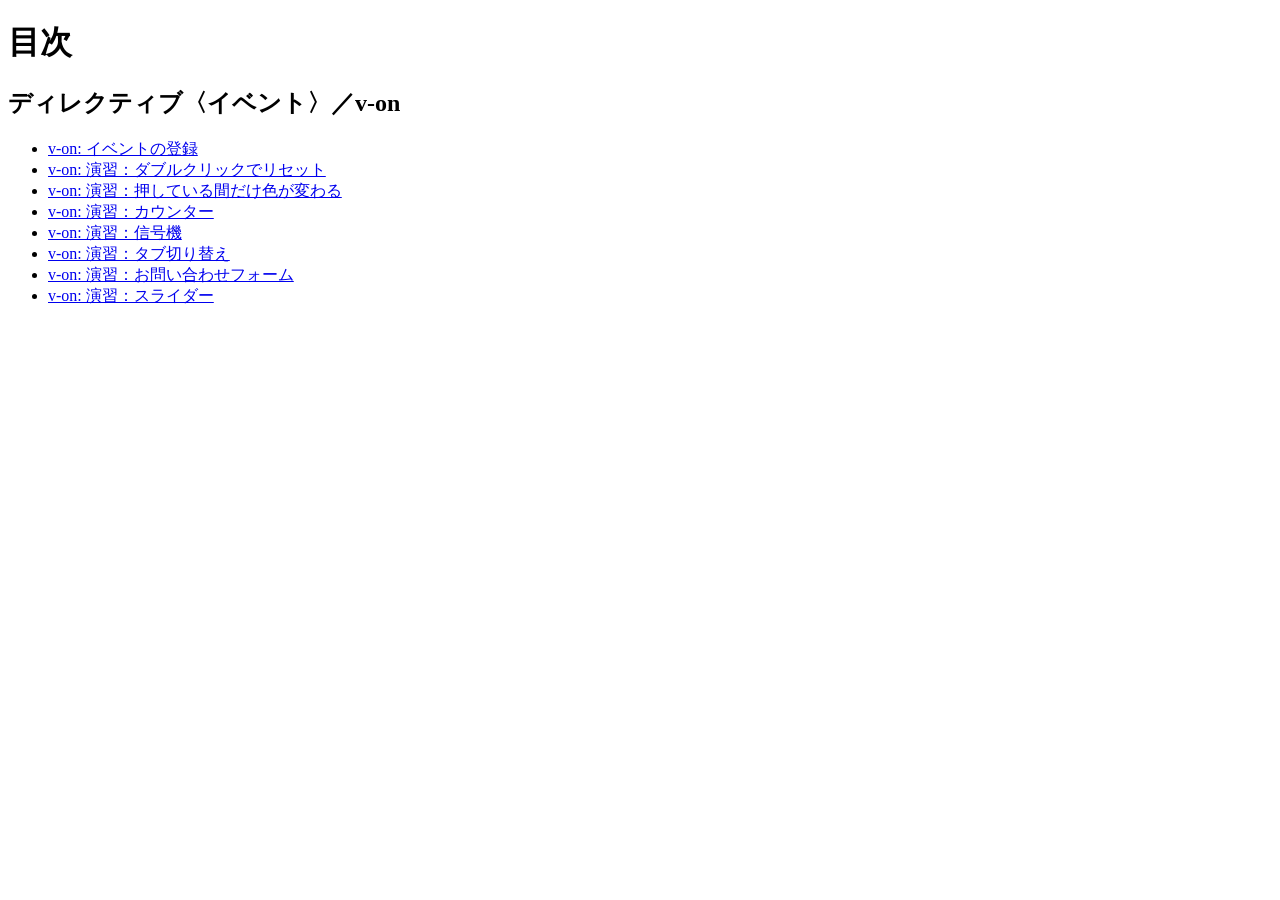
<file: index.html>
<!DOCTYPE html>
<html lang="ja">
<head>
  <meta charset="UTF-8">
  <title>20260626-wa</title>
</head>
<body>
  <h1>目次</h1>

  <h2>ディレクティブ〈イベント〉／v-on</h2>

  <ul>
    <li><a href="v-on/index.html">v-on: イベントの登録</a></li>
    <li><a href="dblclick/index.html">v-on: 演習：ダブルクリックでリセット</a></li>
     <li><a href="mouse/index.html">v-on: 演習：押している間だけ色が変わる</a></li>
      <li><a href="methods/index.html">v-on: 演習：カウンター</a></li>
      <li><a href="signal/index.html">v-on: 演習：信号機</a></li>
       <li><a href="tab/index.html">v-on: 演習：タブ切り替え</a></li>
       <li><a href="form/index.html">v-on: 演習：お問い合わせフォーム</a></li>
       <li><a href="slider/index.html">v-on: 演習：スライダー</a></li>
  </ul>
</body>
</html>
</file>
